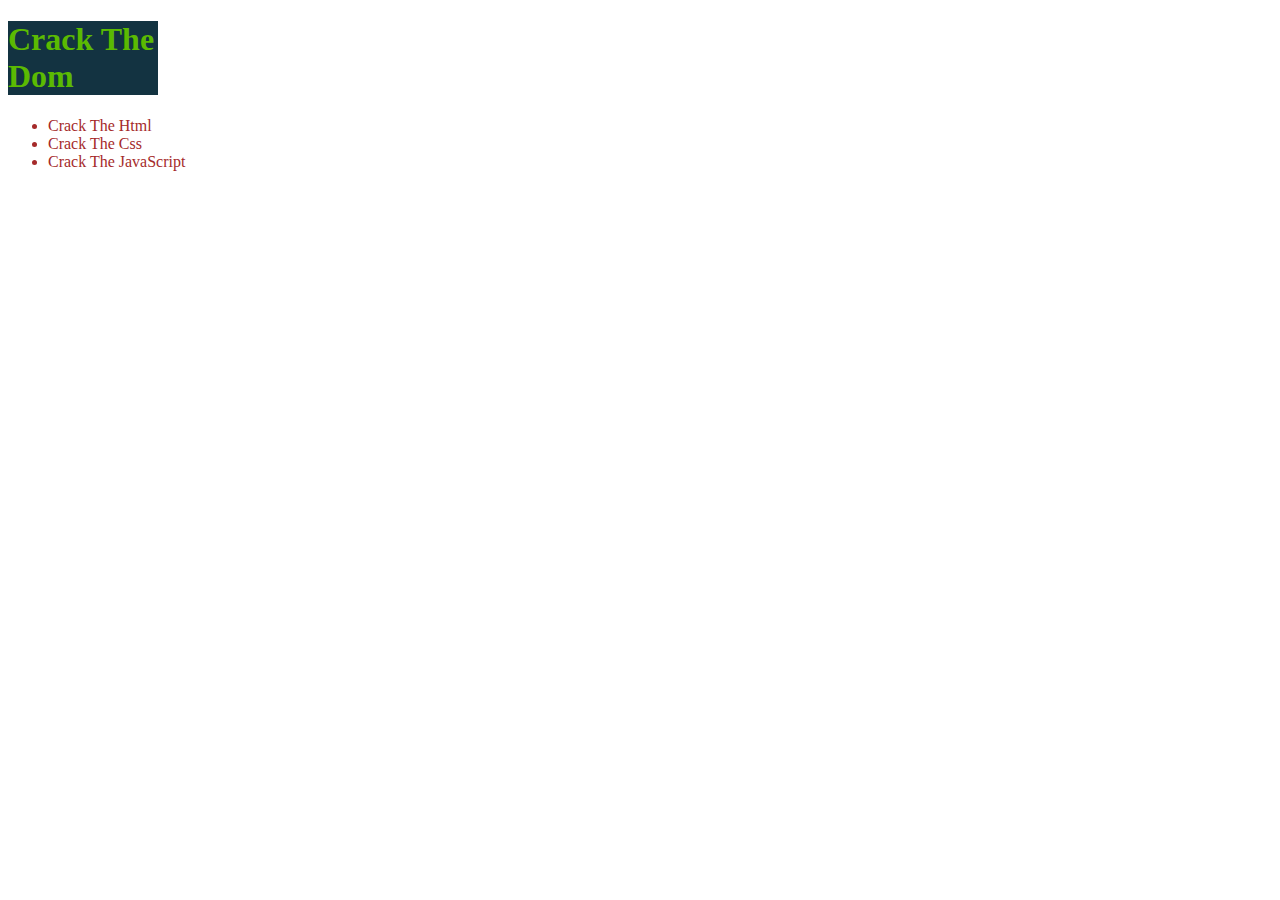
<file: index.html>
<!DOCTYPE html>
<html lang="en">

<head>
    <meta charset="UTF-8">
    <meta name="viewport" content="width=device-width, initial-scale=1.0">
    <title>Crack The Dom</title>
    <link rel="stylesheet" href="styles/index.css">
    <style>
        h1 {
            background-color: #133341;
            color: rgb(91, 186, 2);
        }
        li{
            color: brown;
        }
    </style>
</head>

<body>
    <h1>Crack The Dom</h1>
    <ul>
        <li>Crack The Html</li>
        <li>Crack The Css</li>
        <li>Crack The JavaScript</li>
    </ul>



    <script src="style  java/index.js"></script>


    <script>
        console.log('student power');
    </script>

</body>

</html>
</file>
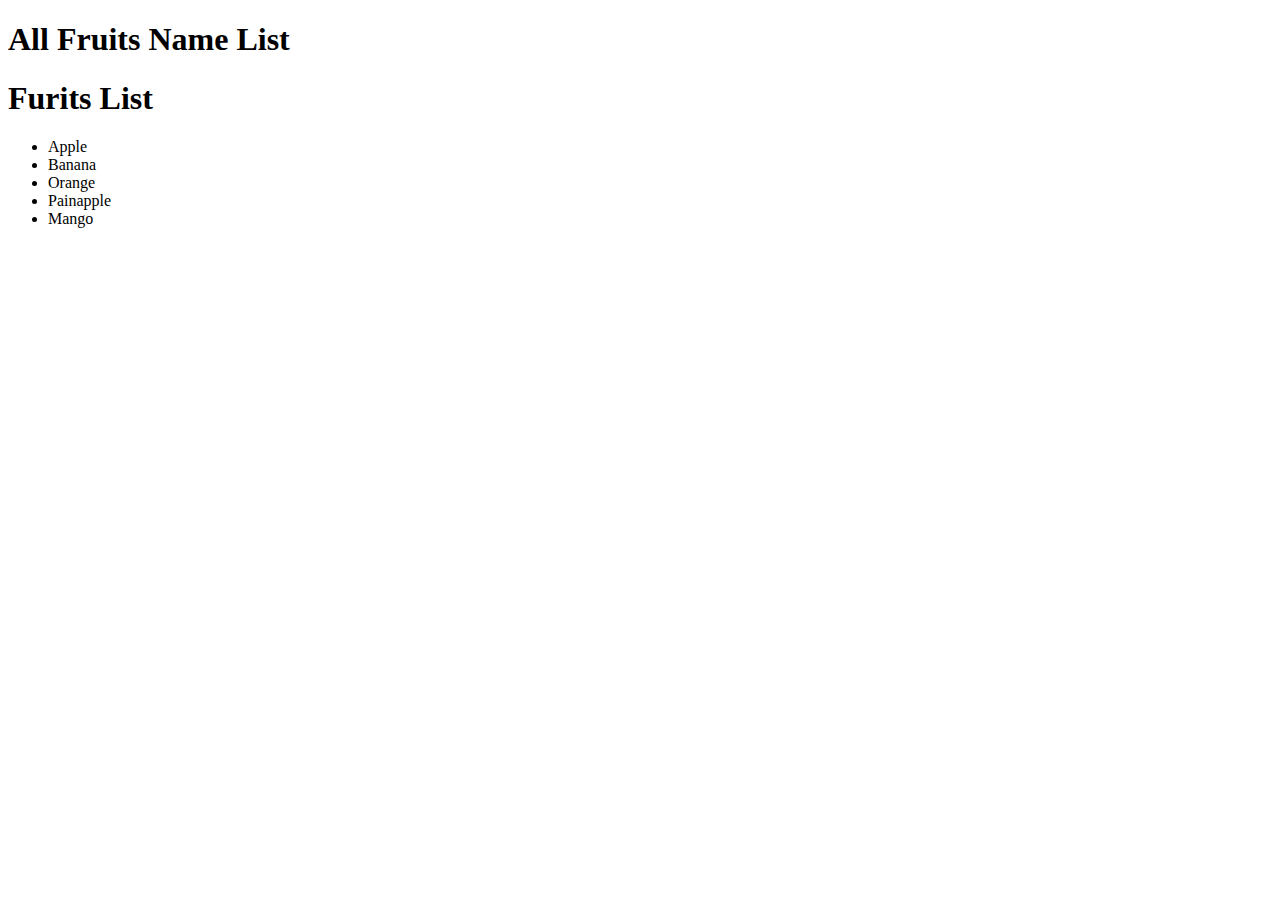
<file: append.html>
<!DOCTYPE html>
<html lang="en">

<head>
    <meta charset="UTF-8">
    <meta name="viewport" content="width=device-width, initial-scale=1.0">
    <title>The Learn Of Append</title>
</head>

<body>
    <div id="added-progress">
        <h1>All Fruits Name List</h1>
        <section>
            <h1>Furits List</h1>
            <ul id="added-li">
                <li>Apple</li>
                <li>Banana</li>
                <li>Orange</li>
                <li>Painapple</li>
                <li>Mango</li>
            </ul>
        </section>
    </div>


    <script src="style  java/append.js"></script>
</body>

</html>
</file>
<file: styles/index.css>
h1{
   width: 150px;
}
</file>
